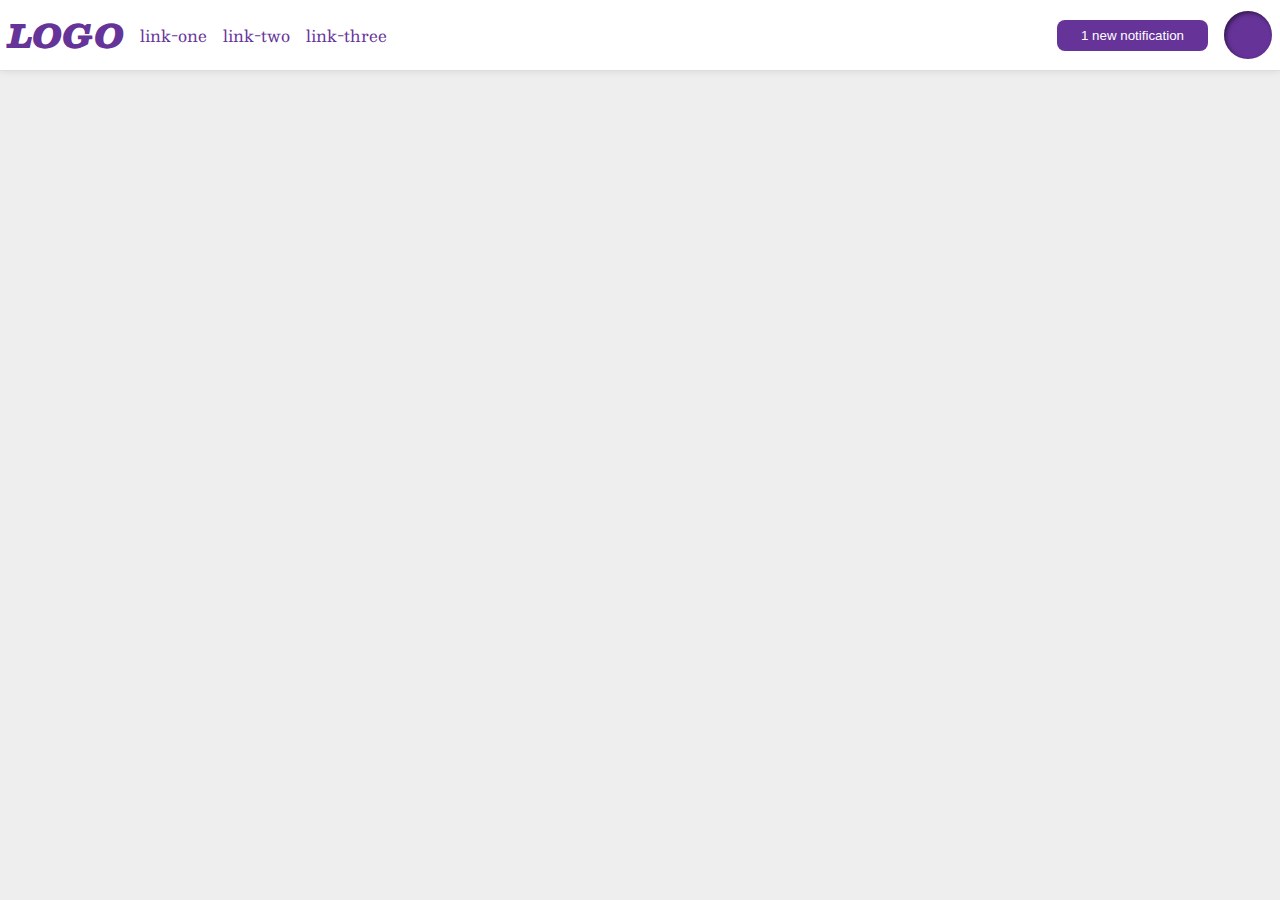
<file: flex/03-flex-header-2/index.html>
<!DOCTYPE html>
<html lang="en">
  <head>
    <meta charset="UTF-8">
    <meta http-equiv="X-UA-Compatible" content="IE=edge">
    <meta name="viewport" content="width=device-width, initial-scale=1.0">
    <title>Flex Header 2</title>
    <link rel="stylesheet" href="style.css">
  </head>
  <body>
    <div class="header">
     <div class="left">
      <div class="logo">
        LOGO
      </div>
      <ul class="links">
        <li><a href="google.com">link-one</a></li>
        <li><a href="google.com">link-two</a></li>
        <li><a href="google.com">link-three</a></li>
      </ul>
     </div>
     <div class="right">
      <button class="notifications">
        1 new notification
      </button>
      <div class="profile-image"></div>
     </div>
    </div>
  </body>
</html>
</file>
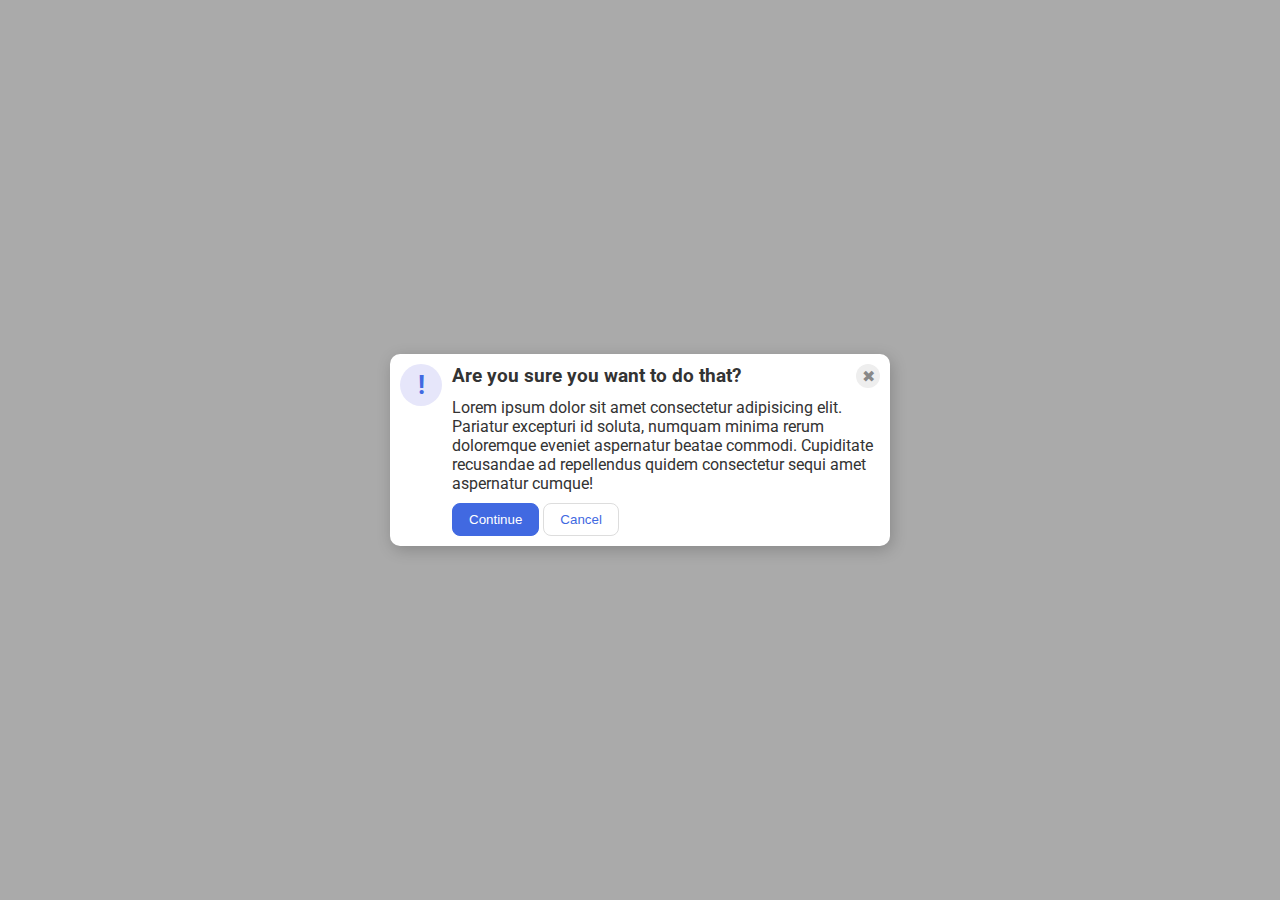
<file: flex/05-flex-modal/index.html>
<!DOCTYPE html>
<html lang="en">
  <head>
    <meta charset="UTF-8">
    <meta http-equiv="X-UA-Compatible" content="IE=edge">
    <meta name="viewport" content="width=device-width, initial-scale=1.0">
    <link rel="stylesheet" href="style.css">
    <title>Modal</title>
  </head>
  <body>
    <div class="modal">
      <div class="icon">!</div>
<div class="content">
      <div class="x">
      <div class="header">Are you sure you want to do that?</div>
      <div class="close-button">✖</div>
      </div>

      <div class="text">Lorem ipsum dolor sit amet consectetur adipisicing elit. Pariatur excepturi id soluta, numquam minima rerum doloremque eveniet aspernatur beatae commodi. Cupiditate recusandae ad repellendus quidem consectetur sequi amet aspernatur cumque!</div>
      
      <div class="buttons">
      <button class="continue">Continue</button>
      <button class="cancel">Cancel</button>
      </div>
</div>
    </div>
  </body>
</html>
</file>
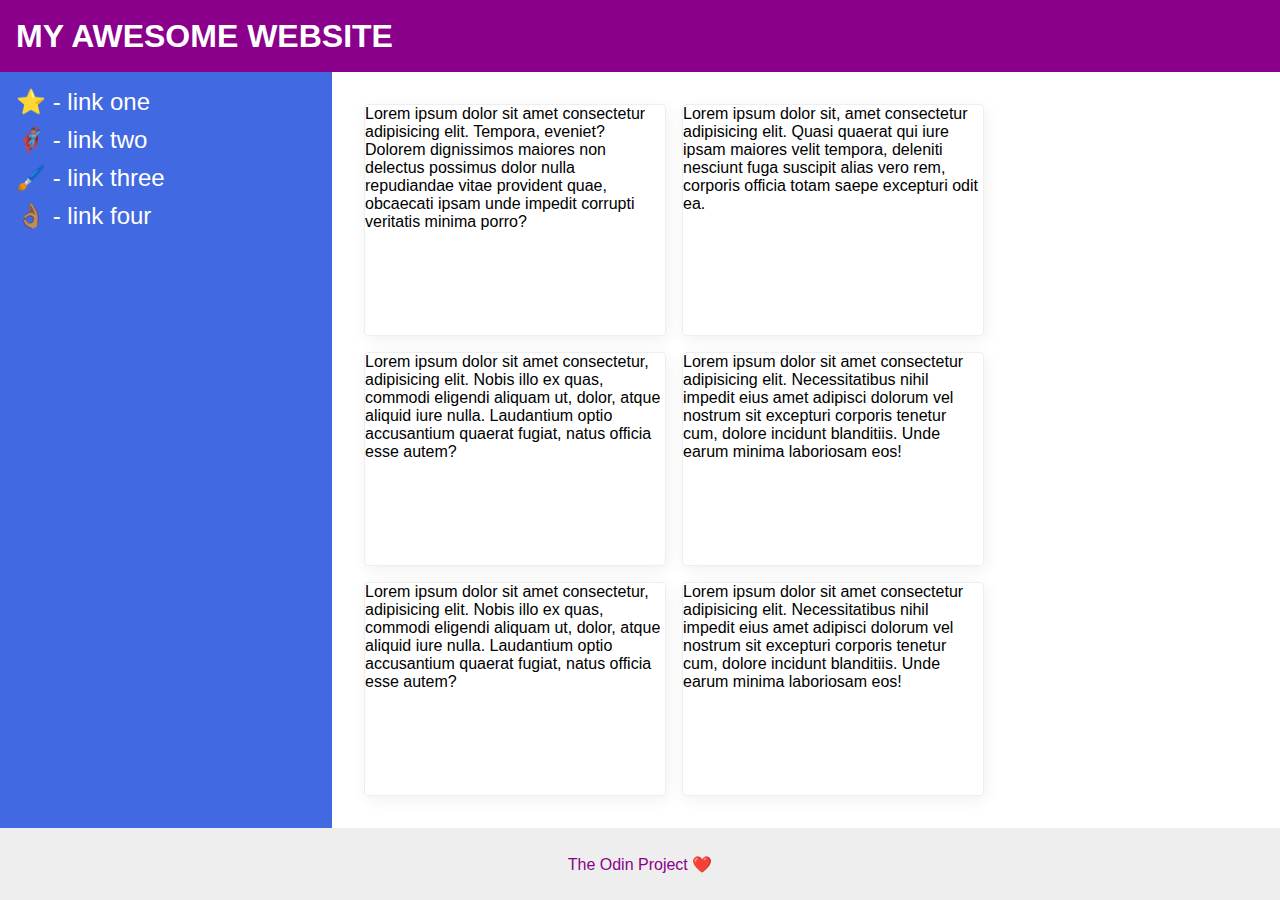
<file: flex/07-flex-layout-2/index.html>
<!DOCTYPE html>
<html lang="en">
  <head>
    <meta charset="UTF-8">
    <meta http-equiv="X-UA-Compatible" content="IE=edge">
    <meta name="viewport" content="width=device-width, initial-scale=1.0">
    <title>The Holy Grail</title>
    <link rel="stylesheet" href="style.css">
  </head>
  <body>
    <div class="header">
      MY AWESOME WEBSITE
    </div>

    <div class="content">
    <div class="sidebar">
      <ul>
        <li><a href="#">⭐ - link one</a></li>
        <li><a href="#">🦸🏽‍♂️ - link two</a></li>
        <li><a href="#">🖌️ - link three</a></li>
        <li><a href="#">👌🏽 - link four</a></li>
      </ul>
    </div>
<div class="cards">
    <div class="card">Lorem ipsum dolor sit amet consectetur adipisicing elit. Tempora, eveniet? Dolorem dignissimos maiores non delectus possimus dolor nulla repudiandae vitae provident quae, obcaecati ipsam unde impedit corrupti veritatis minima porro?</div>
    <div class="card">Lorem ipsum dolor sit, amet consectetur adipisicing elit. Quasi quaerat qui iure ipsam maiores velit tempora, deleniti nesciunt fuga suscipit alias vero rem, corporis officia totam saepe excepturi odit ea.</div>
    <div class="card">Lorem ipsum dolor sit amet consectetur, adipisicing elit. Nobis illo ex quas, commodi eligendi aliquam ut, dolor, atque aliquid iure nulla. Laudantium optio accusantium quaerat fugiat, natus officia esse autem?</div>
    <div class="card">Lorem ipsum dolor sit amet consectetur adipisicing elit. Necessitatibus nihil impedit eius amet adipisci dolorum vel nostrum sit excepturi corporis tenetur cum, dolore incidunt blanditiis. Unde earum minima laboriosam eos!</div>
    <div class="card">Lorem ipsum dolor sit amet consectetur, adipisicing elit. Nobis illo ex quas, commodi eligendi aliquam ut, dolor, atque aliquid iure nulla. Laudantium optio accusantium quaerat fugiat, natus officia esse autem?</div>
    <div class="card">Lorem ipsum dolor sit amet consectetur adipisicing elit. Necessitatibus nihil impedit eius amet adipisci dolorum vel nostrum sit excepturi corporis tenetur cum, dolore incidunt blanditiis. Unde earum minima laboriosam eos!</div>
</div>
    </div>

    <div class="footer">
      The Odin Project ❤️
    </div>
  </body>
</html>
</file>
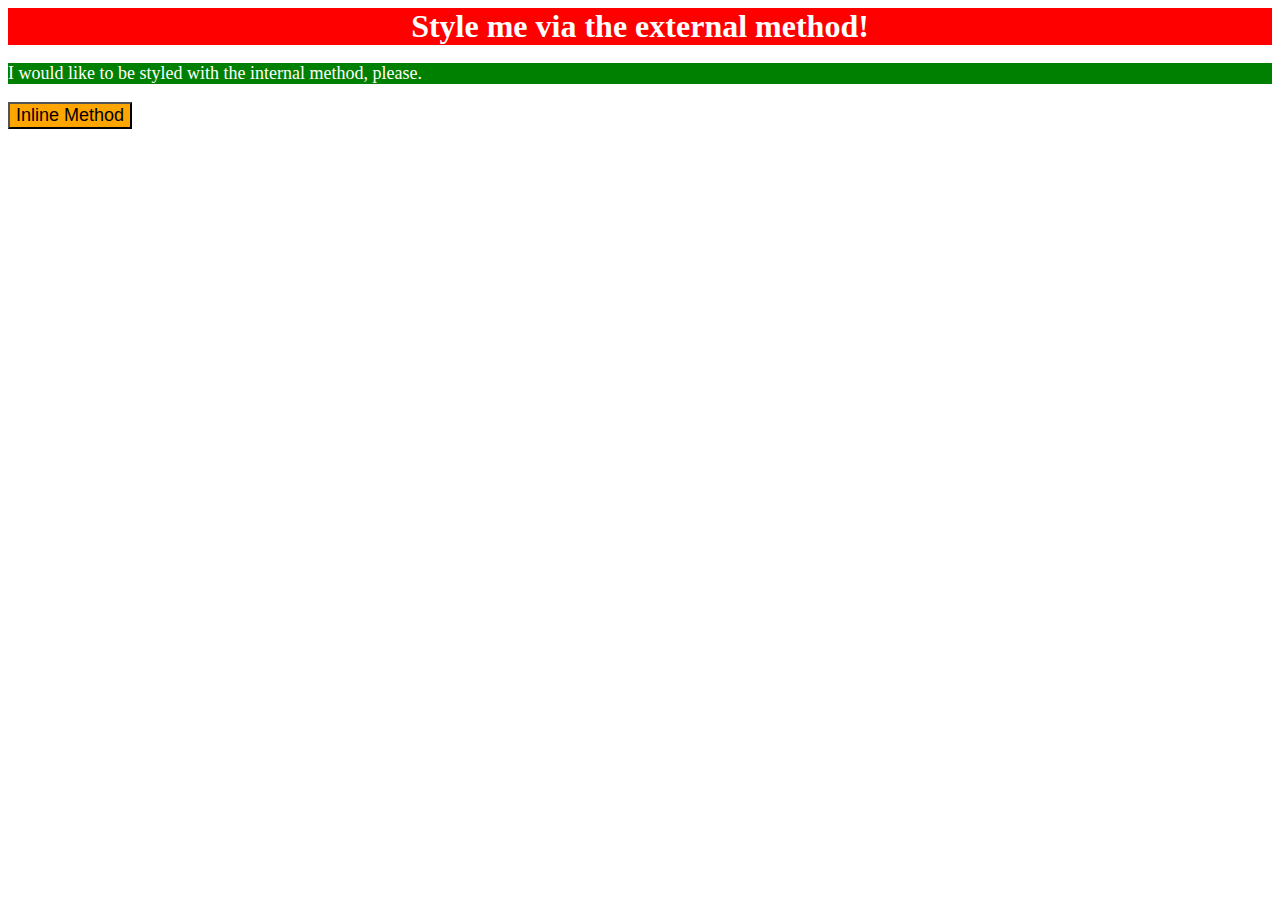
<file: foundations/01-css-methods/index.html>
<!DOCTYPE html>
<html lang="en">
  <head>
    <meta charset="UTF-8">
    <meta http-equiv="X-UA-Compatible" content="IE=edge">
    <meta name="viewport" content="width=device-width, initial-scale=1.0">
    <link rel="stylesheet" href="style.css">
    <style>
      p {
        background-color: green;
        color: white;
        font-size: 18px;
      }
    </style>
    <title>Methods for Adding CSS</title>
  </head>
  <body>
    <div>Style me via the external method!</div>
    <p>I would like to be styled with the internal method, please.</p>
  <button style="background-color: orange; font-size: 18px;">Inline Method</button>
  </body>
</html>
</file>
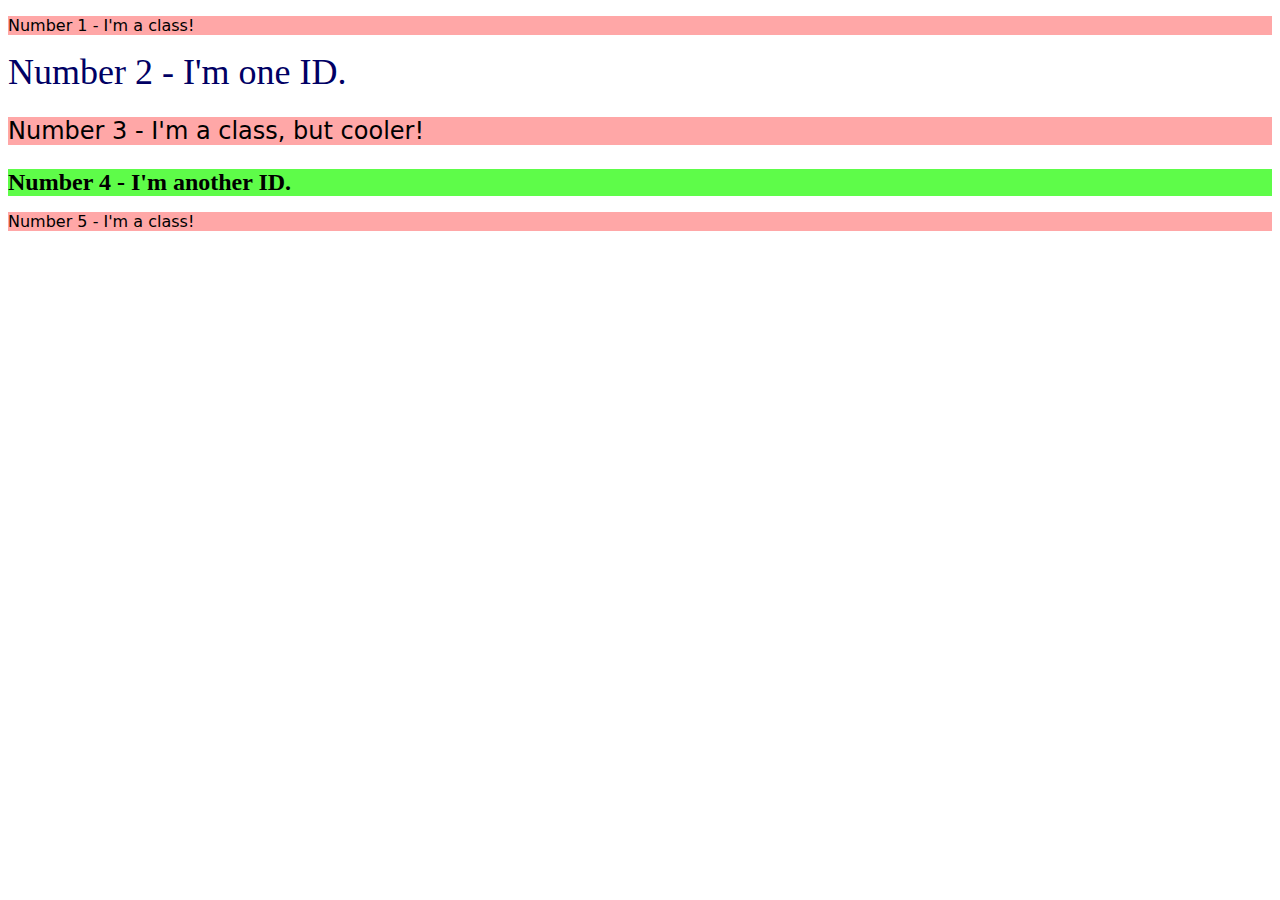
<file: foundations/02-class-id-selectors/index.html>
<!DOCTYPE html>
<html lang="en">
  <head>
    <meta charset="UTF-8">
    <meta http-equiv="X-UA-Compatible" content="IE=edge">
    <meta name="viewport" content="width=device-width, initial-scale=1.0">
    <title>Class and ID Selectors</title>
    <link rel="stylesheet" href="style.css">
  </head>
  <body>
    <p class="odds">Number 1 - I'm a class!</p>
    <div id="second">Number 2 - I'm one ID.</div>
    <p class="odds third">
       Number 3 - I'm a class, but cooler!</p>
    <div id="fourth">Number 4 - I'm another ID.</div>
    <p class="odds">Number 5 - I'm a class!</p>
  </body>
</html>
</file>
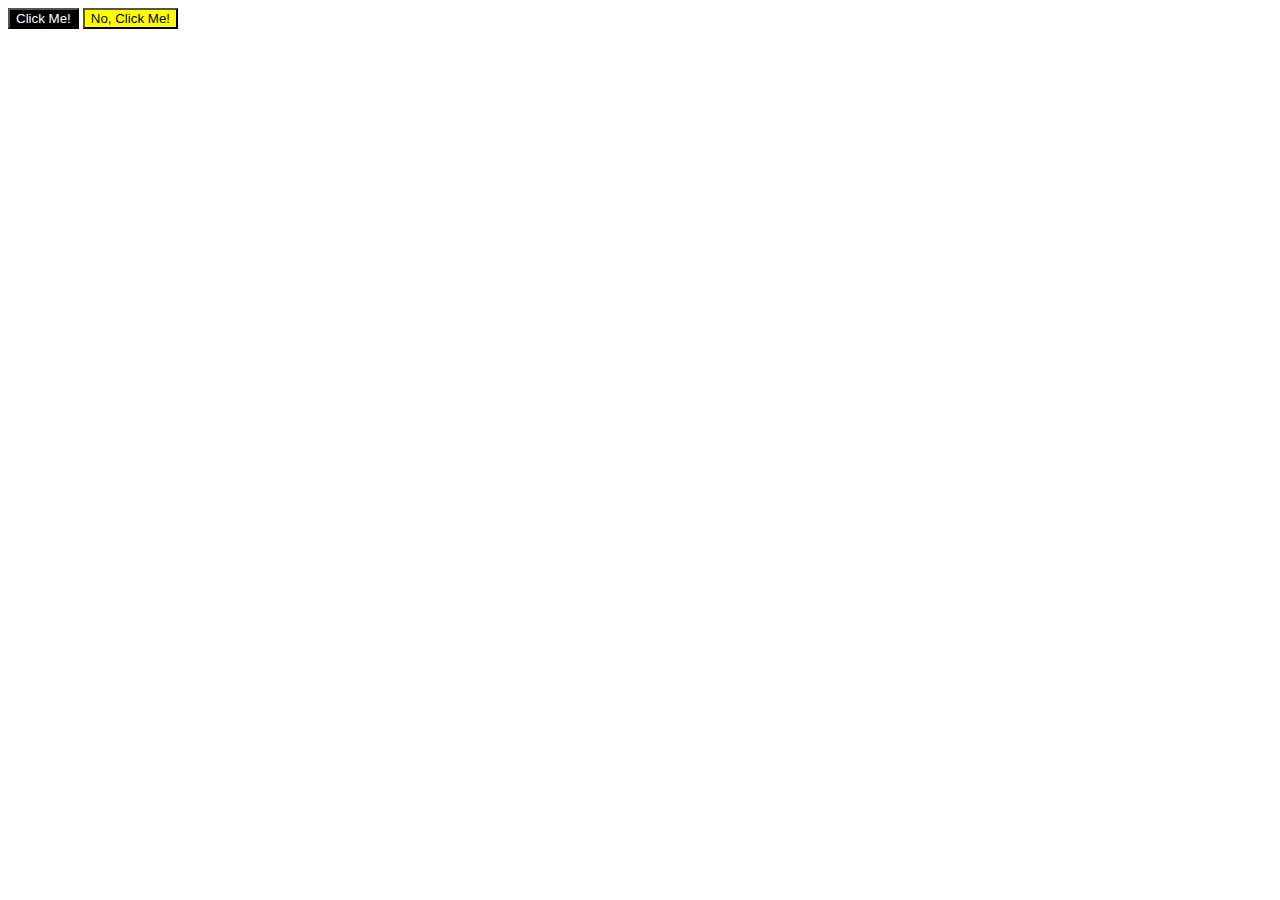
<file: foundations/03-grouping-selectors/index.html>
<!DOCTYPE html>
<html lang="en">
  <head>
    <meta charset="UTF-8">
    <meta http-equiv="X-UA-Compatible" content="IE=edge">
    <meta name="viewport" content="width=device-width, initial-scale=1.0">
    <title>Grouping Selectors</title>
    <link rel="stylesheet" href="style.css">
  </head>
  <body>
    <button class="click">Click Me!</button>
    <button class="noclick">No, Click Me!</button>
  </body>
</html>
</file>
<file: flex/03-flex-header-2/style.css>
/* this is some magical font-importing.  
you'll learn about it later. */
@import url('https://fonts.googleapis.com/css2?family=Besley:ital,wght@0,400;1,900&display=swap');

body {
  margin: 0;
  background: #eee;
  font-family: Besley, serif;
}

.header {
  background: white;
  border-bottom: 1px solid #ddd;
  box-shadow: 0 0 8px rgba(0,0,0,.1);
  display: flex;
  justify-content: space-between;
  padding: 8px;
}

.profile-image {
  background: rebeccapurple;
  box-shadow: inset 2px 2px 4px rgba(0,0,0,.5);
  border-radius: 50%;
  width: 48px;
  height:  48px;
}

.left,
.right{
display: flex;
align-items: center;
gap: 16px;
}

.logo {
  color: rebeccapurple;
  font-size: 32px;
  font-weight: 900;
  font-style: italic;
}

button {
  border: none;
  border-radius: 8px;
  background: rebeccapurple;
  color: white;
  padding: 8px 24px;
}

a {
  /* this removes the line under our links */
  text-decoration: none;
  color: rebeccapurple;
}

ul {
  list-style-type: none;
  display: flex;
  padding: 0px;
  margin: 0px;
  gap: 16px;
}
</file>
<file: flex/05-flex-modal/style.css>
@import url('https://fonts.googleapis.com/css2?family=Roboto:wght@400;700&display=swap');

html, body {
  height: 100%;
}

body {
  font-family: Roboto, sans-serif;
  margin: 0;
  background: #aaa;
  color: #333;
  /* I'll give you this one for free lol */
  display: flex;
  align-items: center;
  justify-content: center;
}

.modal {
  background: white;
  width: 480px;
  border-radius: 10px;
  box-shadow: 2px 4px 16px rgba(0,0,0,.2);
  display: flex;
  padding: 10px;
  
}

.text{
  margin-top: 10px;
  margin-bottom: 10px;
}
.content{

}

.x{
display: flex;
flex-direction: row;
justify-content: space-between;
font-weight: bold;
font-size: larger;
}

.buttons{

}

.icon {
  color: royalblue;
  font-size: 26px;
  font-weight: 700;
  background: lavender;
  width: 42px;
  height: 42px;
  border-radius: 50%;
  display: flex;
  align-items: center;
  justify-content: center;
  flex-shrink: 0;
  margin-right: 10px;
}

.close-button {
  background: #eee;
  border-radius: 50%;
  color: #888;
  font-weight: 400;
  font-size: 16px;
  height: 24px;
  width: 24px;
  display: flex;
  align-items: center;
  justify-content: center;
}

button {
  padding: 8px 16px;
  border-radius: 8px;
}

button.continue {
  background: royalblue;
  border: 1px solid royalblue;
  color: white;
}

button.cancel {
  background: white;
  border: 1px solid #ddd;
  color: royalblue;
}
</file>
<file: flex/07-flex-layout-2/style.css>
body {
  font-family: -apple-system, BlinkMacSystemFont, 'Segoe UI', Roboto, Oxygen, Ubuntu, Cantarell, 'Open Sans', 'Helvetica Neue', sans-serif;
  margin: 0;
  min-height: 100vh;
  display: flex;
  flex-direction: column;
}

.header {
  height: 72px;
  background: darkmagenta;
  color: white;
  font-size: 32px;
  font-weight: 900;
  display: flex;
  align-items: center;
  padding-left: 16px;
}

.footer {
  height: 72px;
  background: #eee;
  color: darkmagenta;
  display: flex;
  align-items: center;
  justify-content: center;
}

.sidebar {
  width: 300px;
  background: royalblue;
  display: flex;
  flex-shrink: 0;
  padding: 16px;
}

a {
  text-decoration: none;
  color: white;
  font-size: 24px;
  
}

.card {
  border: 1px solid #eee;
  box-shadow: 2px 4px 16px rgba(0,0,0,.06);
  border-radius: 4px;
  width: 300px;
}
.cards{
  display: flex;
  flex-wrap: wrap;
  align-items: stretch;
  padding: 32px;
  gap: 16px;
}

.content{
  display: flex;
  flex: 1;
}

ul{
  list-style: none;
  padding: 0px;
  margin: 0px;
  display: flex;
  flex-direction: column;
  gap: 10px;
}
</file>
<file: foundations/01-css-methods/style.css>
div {
    background-color: red;
    color: white;
    font-size: 32px;
    text-align: center;
    font-weight: bold;
}
</file>
<file: foundations/02-class-id-selectors/style.css>
.odds {
    background-color: #ffa7a7;
    font-family: Verdana, DejaVu Sans, sans serif;
}
#second{
    font-size: 36px;
    color: rgb(0, 0, 100);
}
.third {
    font-size: 24px;
}
#fourth{
    font-size: 24px;
    font-weight: bold;
    background-color: rgb(94, 252, 73) ;
}
</file>
<file: foundations/03-grouping-selectors/style.css>
.click
.noclick {
    font-size: 28px;
    font-family: Helvetica, "Times New Roman", sans-serif ;
}
.click{
    background-color: black;
    color: white;
}
.noclick {
    background-color: yellow;
}
</file>
